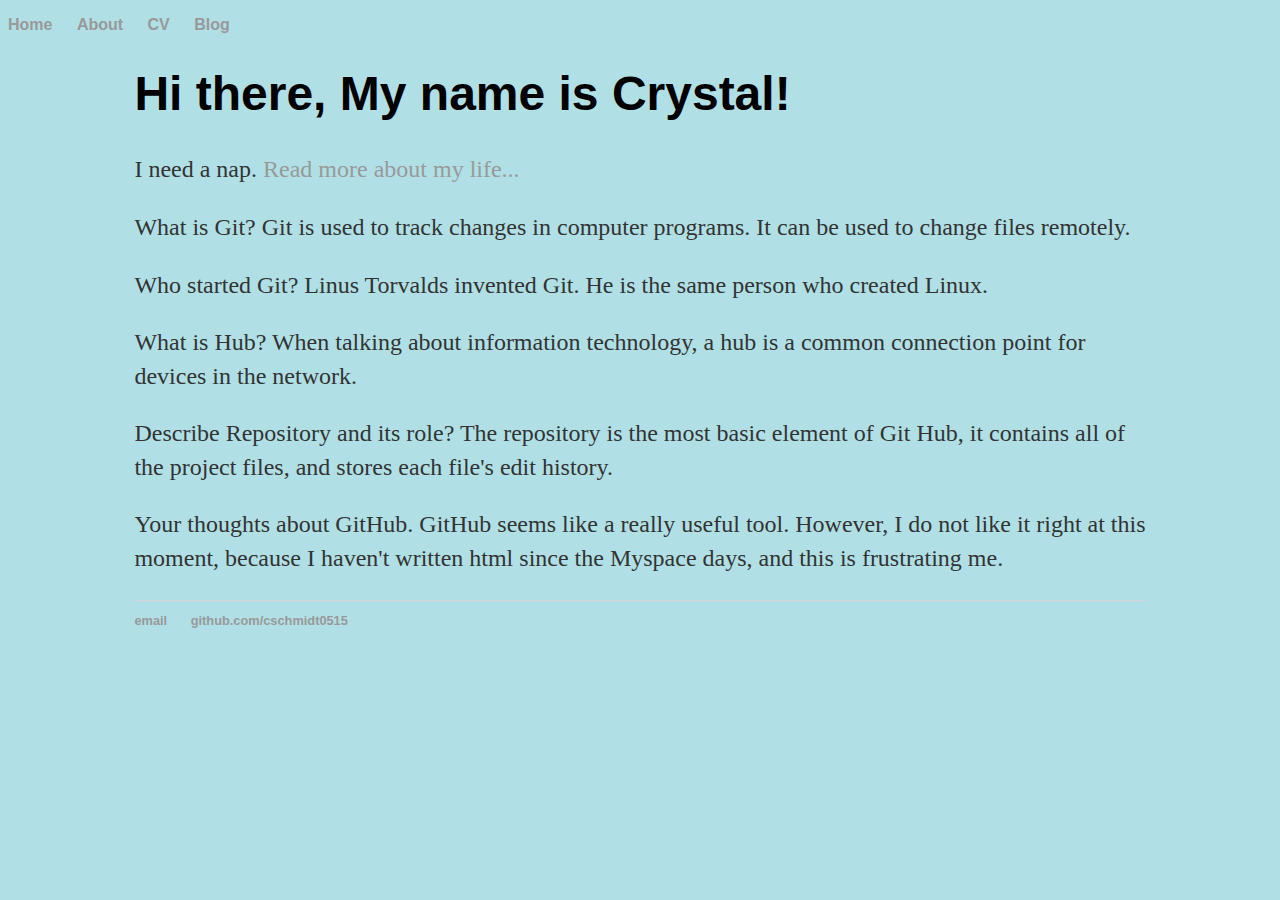
<file: index.html>
<!DOCTYPE html>
<html lang = "en">
<head>
	<meta charset="utf-8">
	<title>Crystal Schmidt</title>
		<!--link to main stylesheet-->
	<link rel = "stylesheet" href = "css/main.css">
	</head>
	
	<body>
		<nav>
    		<ul>
        		<li><a href="#">Home</a></li>
	        	<li><a href="#">About</a></li>
        		<li><a href="#">CV</a></li>
        		<li><a href="#">Blog</a></li>
    		</ul>
		</nav>
		<div id = "wrapper">
    		
        		<h1>Hi there, My name is Crystal!</h1>
				<p>I need a nap. <a href="#">Read more about my life...</a></p>
    				<p>What is Git? Git is used to track changes in computer programs. It can be used to change files remotely.</p>
				<p>Who started Git? Linus Torvalds invented Git. He is the same person who created Linux.</p>
				<p>What is Hub? When talking about information technology, a hub is a common connection point for devices in the network.</p>
				<p>Describe Repository and its role? The repository is the most basic element of Git Hub, it contains all of the project files, and stores each file's edit history.</p>
				<p>Your thoughts about GitHub. GitHub seems like a really useful tool. However, I do not like it right at this moment, because I haven't written html since the Myspace days, and this is frustrating me.</p>
				
			
		
		<footer>
    		<ul>
        		<li><a href="mailto:cschmidt0515@starkstate.net">email</a></li>
        		<li><a href="https://github.com/cschmidt0515">github.com/cschmidt0515</a></li>
			</ul>
		</footer>
		</div>
	</body>
</html>
</file>
<file: css/main.css>
body 
{
    background-color:powderblue;
}
#wrapper
{
    margin: 0 auto;
    width:  80%;
}
nav ul, footer ul 
{
    font-family:'Helvetica', 'Arial', 'Sans-Serif';
    padding: 0;
    list-style: none;
    font-weight: bold;
}
nav ul li, footer ul li 
{
    display: inline;
    margin-right: 20px;
}
a 
{
    text-decoration: none;
    color: #999;
}
a:hover 
{
    text-decoration: underline;
}
h1 
{
    font-size: 3em;
    font-family:'Helvetica', 'Arial', 'Sans-Serif';
}
p 
{
    font-size: 1.5em;
    line-height: 1.4em;
    color: #333;
}
footer 
{
    border-top: 1px solid #d5d5d5;
    font-size: .8em;
}
</file>
